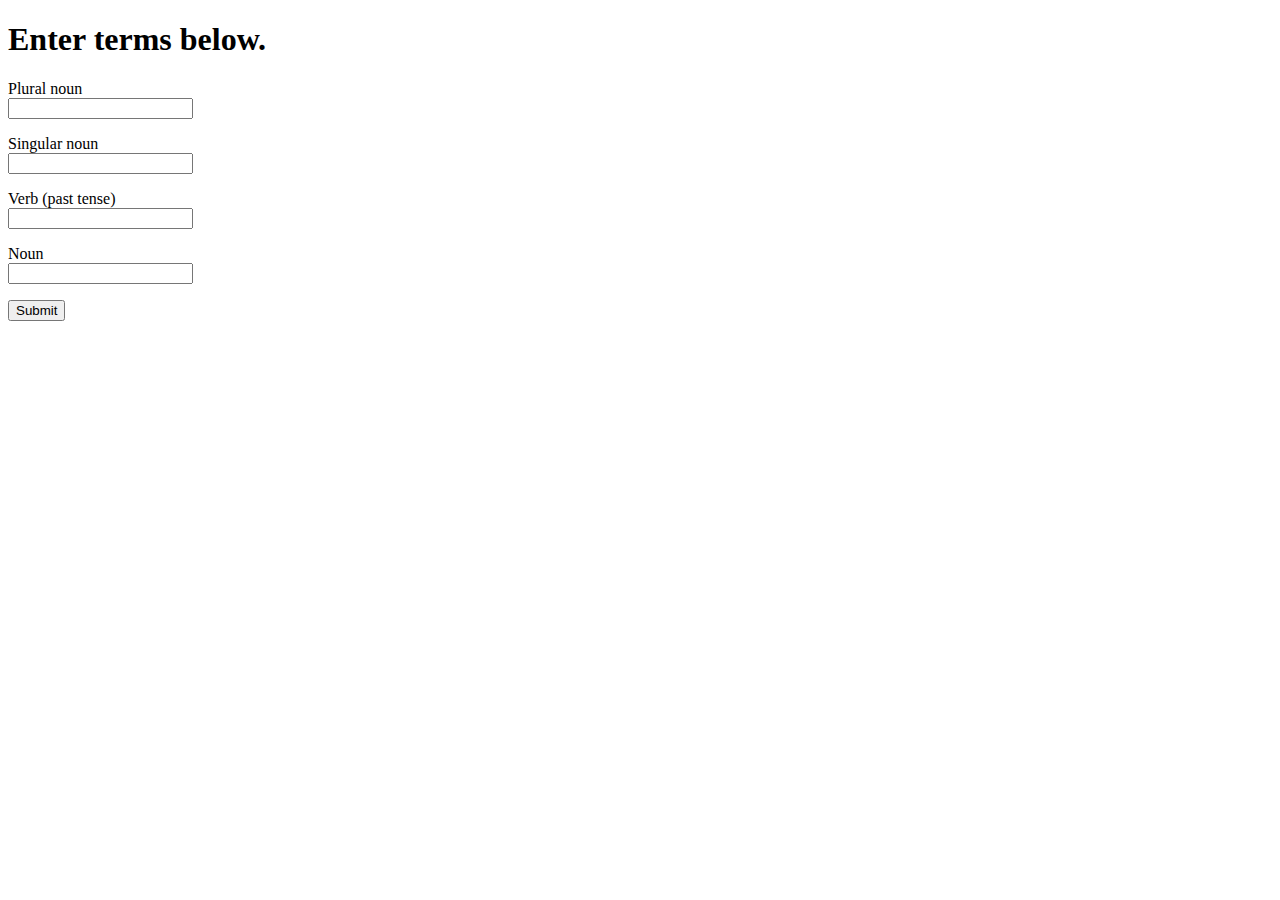
<file: TornadoPra/Hello/templates/index.html>
<!DOCTYPE html>
<html>
    <head><title>Poem Maker Pro</title></head>
    <body>
        <h1>Enter terms below.</h1>
        <form method="post" action="/poem">
        <p>Plural noun<br><input type="text" name="noun1"></p>
        <p>Singular noun<br><input type="text" name="noun2"></p>
        <p>Verb (past tense)<br><input type="text" name="verb"></p>
        <p>Noun<br><input type="text" name="noun3"></p>
        <input type="submit">
        </form>
    </body>
</html>
</file>
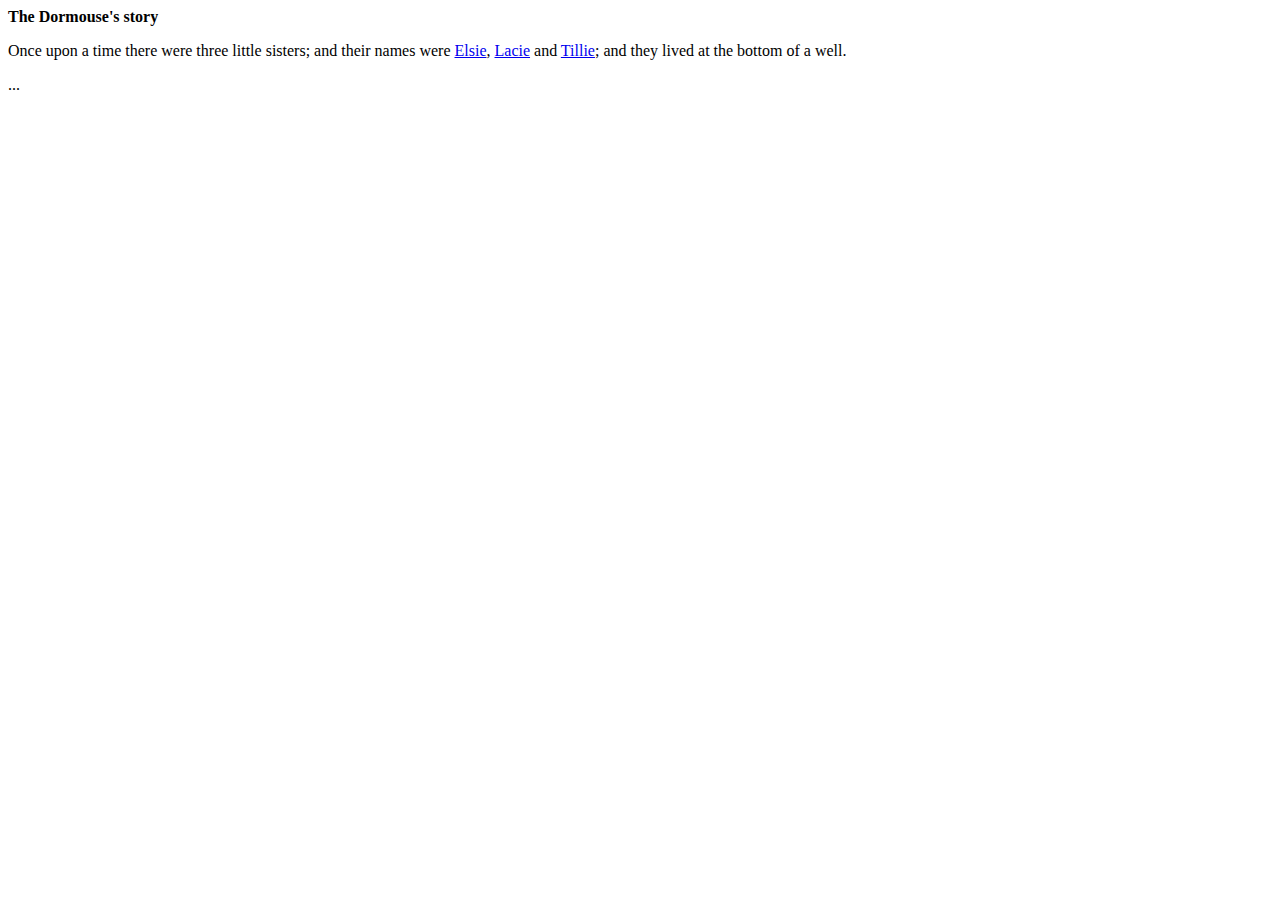
<file: BeautifulSoup/alice.html>
<html><head><title>The Dormouse's story</title></head>
<body>
    <p class="title"><b>The Dormouse's story</b></p>

    <p class="story">Once upon a time there were three little sisters; and their names were
    <a href="http://example.com/elsie" class="sister" id="link1">Elsie</a>,
    <a href="http://example.com/lacie" class="sister" id="link2">Lacie</a> and
    <a href="http://example.com/tillie" class="sister" id="link3">Tillie</a>;
    and they lived at the bottom of a well.</p>

    <p class="story">...</p>
</file>
